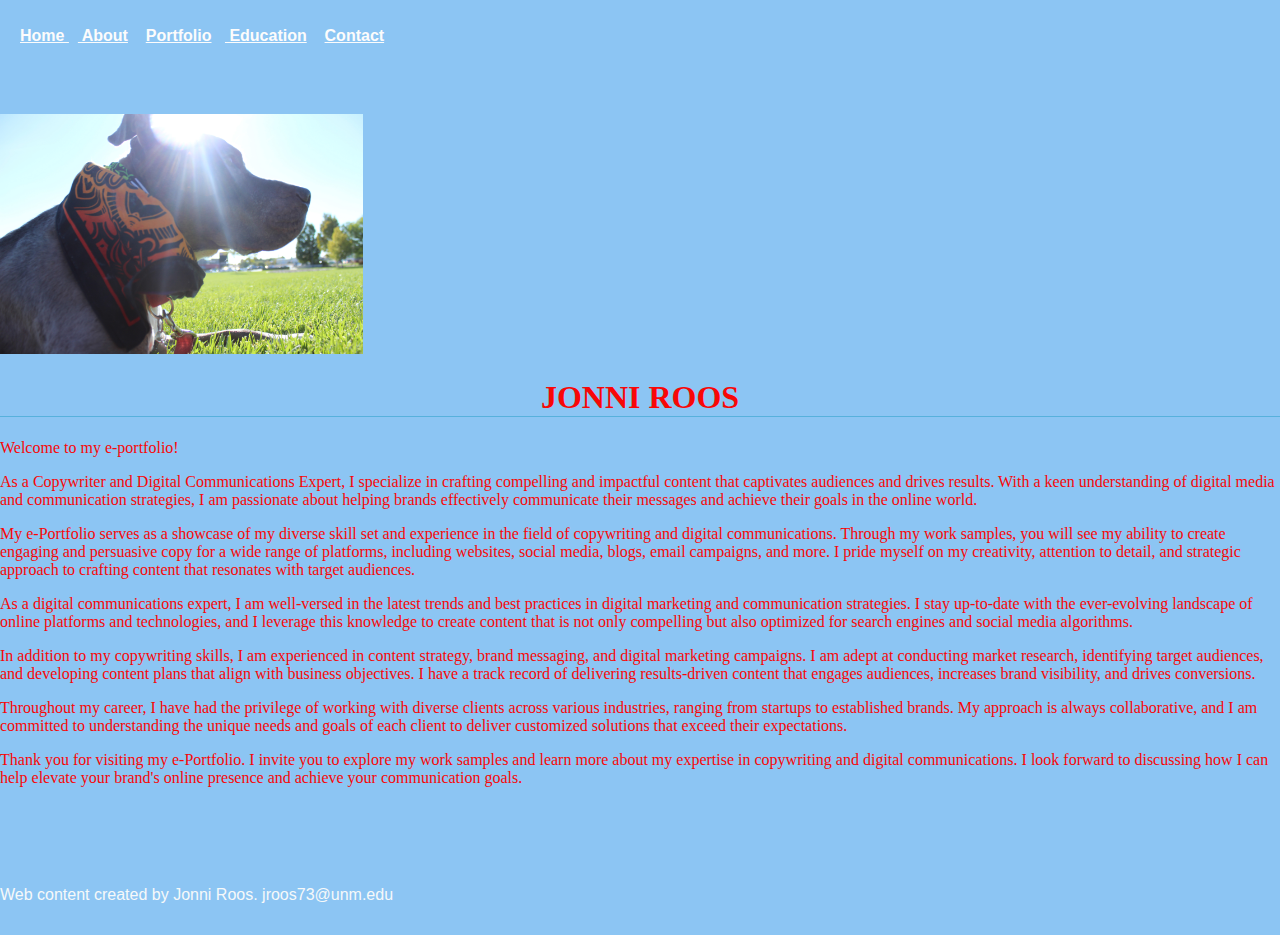
<file: index.html>
<!doctype html>
<html>
<head>
<meta charset="utf-8">
<title>Project</title>
<link href="css styles/header_styles.css" rel="stylesheet" type="text/css">
<style type="text/css">
body {
	margin-left: 0px;
	margin-top: 0px;
	margin-right: 0px;
	margin-bottom: 0px;
	background-color: #8CC5F3;
}
a:link {
    color: #FCFCFC;
}
a:visited {
    color: #A39E9E;
}
a:hover {
    color: #F406D5;
}
a:active {
    color: #FBFBFB;
}
body,td,th {
	color: #F80707;
	margin-left: 0px;
	left: 30px;
}
.footer {
	position: relative;
	left: auto;
	bottom: auto;
	color: #F6F9FA;
}
</style>
</head>

<body>
<header>
	<div class="header_rule">
	  <h2>
	  <nav class="navbar"><a href="index.html">
		  Home </a>  ||<a href="About.html"> About</a> || <a href="Portfolio.html">Portfolio</a> ||<a href="Education.html"> Education</a> || <a href="Contact.html">Contact</a></nav>
	  </h2>
	<h2>
	  <nav class="navbar"></nav>
  </h2></div>
</header>
<meta charset="utf-8">
<title></title>
<h2><style type="text/css">
body {
	background-color: #8CC5F3;
}
h1 {
	border-bottom: 1pt solid #57B1DC;
	font-family: serif;
	text-align: center;
	text-transform: uppercase;
}
h2 {
	color: #D1633C;
	font-size: 1em;
}
img {
}
</style>
</head>

<body>
<img src="images/Quy - bright girl profile.jpg" width="363" height="240" alt=""/></h2>
<h1>Jonni Roos</h1>
<p>Welcome to my e-portfolio!</p>
<p>As a Copywriter and Digital Communications Expert, I specialize in crafting compelling and impactful content that captivates audiences and drives results. With a keen understanding of digital media and communication strategies, I am passionate about helping brands effectively communicate their messages and achieve their goals in the online world.</p>
<p>My e-Portfolio serves as a showcase of my diverse skill set and experience in the field of copywriting and digital communications. Through my work samples, you will see my ability to create engaging and persuasive copy for a wide range of platforms, including websites, social media, blogs, email campaigns, and more. I pride myself on my creativity, attention to detail, and strategic approach to crafting content that resonates with target audiences.</p>
<p>As a digital communications expert, I am well-versed in the latest trends and best practices in digital marketing and communication strategies. I stay up-to-date with the ever-evolving landscape of online platforms and technologies, and I leverage this knowledge to create content that is not only compelling but also optimized for search engines and social media algorithms.</p>
<p>In addition to my copywriting skills, I am experienced in content strategy, brand messaging, and digital marketing campaigns. I am adept at conducting market research, identifying target audiences, and developing content plans that align with business objectives. I have a track record of delivering results-driven content that engages audiences, increases brand visibility, and drives conversions.</p>
<p>Throughout my career, I have had the privilege of working with diverse clients across various industries, ranging from startups to established brands. My approach is always collaborative, and I am committed to understanding the unique needs and goals of each client to deliver customized solutions that exceed their expectations.</p>
<p>Thank you for visiting my e-Portfolio. I invite you to explore my work samples and learn more about my expertise in copywriting and digital communications. I look forward to discussing how I can help elevate your brand's online presence and achieve your communication goals.</p>
<h2>&nbsp;</h2>
<p>&nbsp;</p>
<p>
  <footer class="footer">Web content created by Jonni Roos. jroos73@unm.edu</footer>
</p>
</body>
</html>
</file>
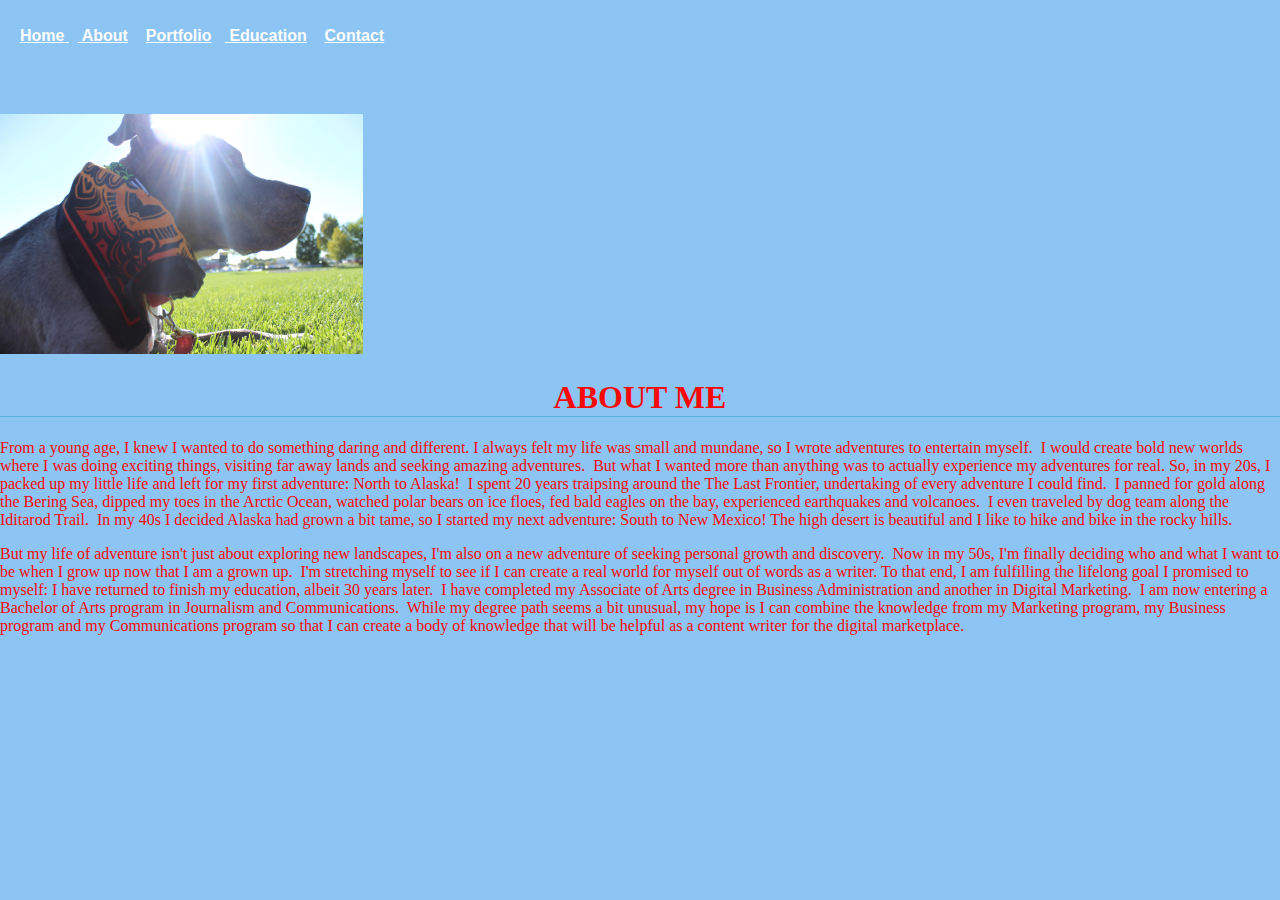
<file: About.html>
<!doctype html>
<html>
<head>
<meta charset="utf-8">
<title>Project</title>
<link href="css styles/header_styles.css" rel="stylesheet" type="text/css">
<style type="text/css">
body {
	margin-left: 0px;
	margin-top: 0px;
	margin-right: 0px;
	margin-bottom: 0px;
	background-color: #8CC5F3;
}
a:link {
    color: #FCFCFC;
}
a:visited {
    color: #A39E9E;
}
a:hover {
    color: #F406D5;
}
a:active {
    color: #FBFBFB;
}
body,td,th {
	color: #F80707;
	margin-left: 0px;
	left: 30px;
}
.footer {
	position: relative;
	left: auto;
	bottom: auto;
	color: #F6F9FA;
}
</style>
</head>

<body>
<header>
	<div class="header_rule">
	  <h2>
	  <nav class="navbar">
		  <a href="index.html">
		  Home </a> ||<a href="About.html"> About</a> || <a href="Portfolio.html">Portfolio</a> ||<a href="Education.html"> Education</a> || <a href="Contact.html">Contact</a></nav>
	  </h2>
	<h2>
	  <nav class="navbar"></nav>
  </h2></div>
</header>
<meta charset="utf-8">
<title></title>
<h2><style type="text/css">
body {
	background-color: #8CC5F3;
}
h1 {
	border-bottom: 1pt solid #57B1DC;
	font-family: serif;
	text-align: center;
	text-transform: uppercase;
}
h2 {
	color: #D1633C;
	font-size: 1em;
}
img {
}
</style>
</head>

<body>
<img src="images/Quy - bright girl profile.jpg" width="363" height="240" alt=""/></h2>
<h1>About Me</h1>
<p>From a young age, I knew I wanted to do something daring and different. I always felt my life was small and mundane, so I wrote adventures to entertain myself.&nbsp; I would create bold new worlds where I was doing exciting things, visiting far away lands and seeking amazing adventures. &nbsp;But what I wanted more than anything was to actually experience my adventures for real. So, in my 20s, I packed up my little life and left for my first adventure: North to Alaska!&nbsp; I spent 20 years traipsing around the The Last Frontier, undertaking of every adventure I could find.&nbsp; I panned for gold along the Bering Sea, dipped my toes in the Arctic Ocean, watched polar bears on ice floes, fed bald eagles on the bay, experienced earthquakes and volcanoes.&nbsp; I even traveled by dog team along the Iditarod Trail.&nbsp; In my 40s I decided Alaska had grown a bit tame, so I started my next adventure: South to New Mexico! The high desert is beautiful and I like to hike and bike in the rocky hills.&nbsp;</p>
<p>But my life of adventure isn't just about exploring new landscapes, I'm also on a new adventure of seeking personal growth and discovery.&nbsp; Now in my 50s, I'm finally deciding who and what I want to be when I grow up now that I am a grown up. &nbsp;I'm stretching myself to see if I can create a real world for myself out of&nbsp;words as a writer. To that end, I am fulfilling the lifelong goal I promised to myself: I have returned to finish my education, albeit 30 years later.&nbsp; I have completed my Associate of Arts degree in Business Administration and another in Digital Marketing.&nbsp; I am now entering a Bachelor of Arts program in Journalism and Communications.&nbsp; While my degree path seems a bit unusual, my hope is I can combine the knowledge from my Marketing program, my Business program and my Communications program so that I can create a body of knowledge that will be helpful as a content writer for the digital marketplace.</p>
<p>​</p>
<br data-cke-eol="1">
</body>
</html>
</file>
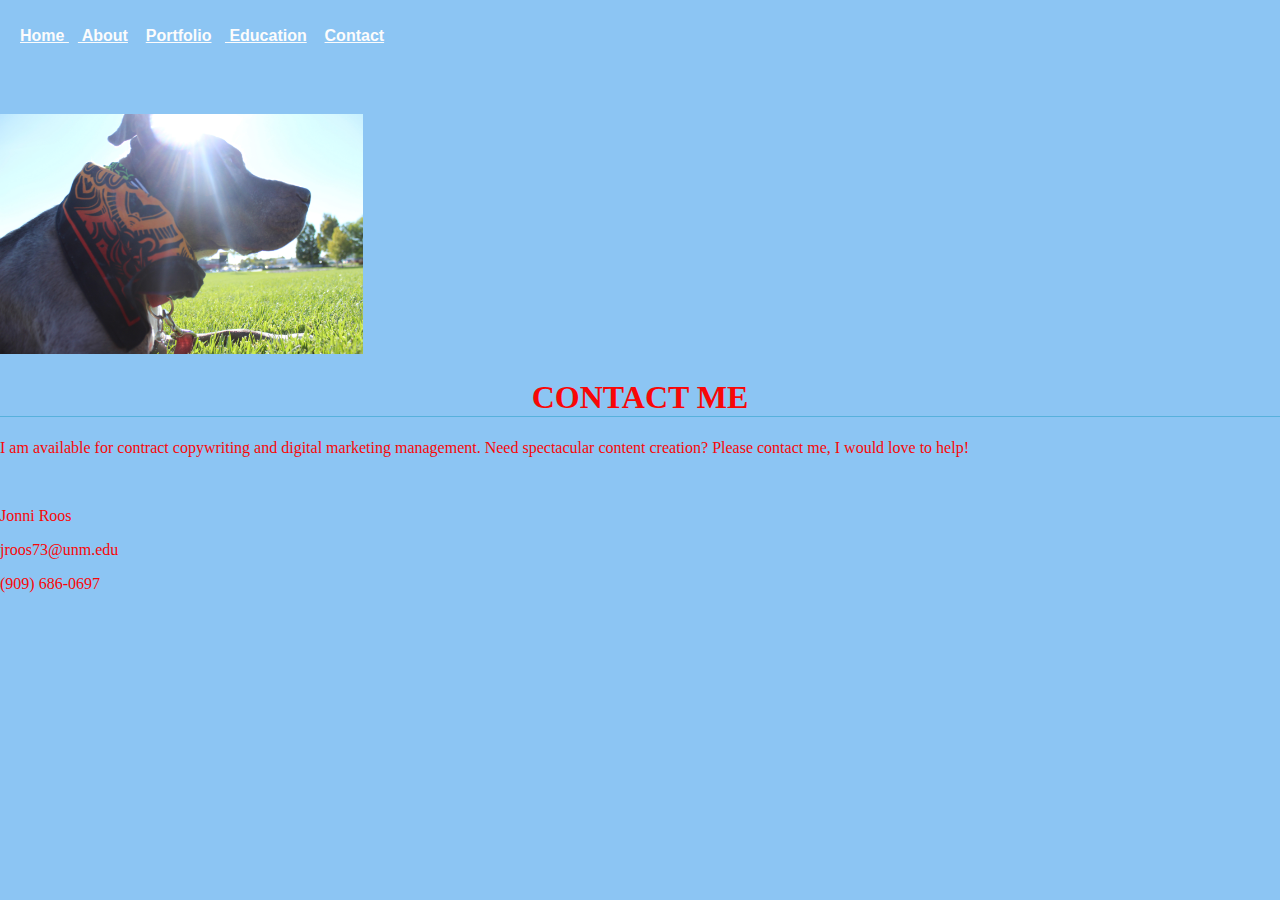
<file: Contact.html>
<!doctype html>
<html>
<head>
<meta charset="utf-8">
<title>Project</title>
<link href="css styles/header_styles.css" rel="stylesheet" type="text/css">
<style type="text/css">
body {
	margin-left: 0px;
	margin-top: 0px;
	margin-right: 0px;
	margin-bottom: 0px;
	background-color: #8CC5F3;
}
a:link {
    color: #FCFCFC;
}
a:visited {
    color: #A39E9E;
}
a:hover {
    color: #F406D5;
}
a:active {
    color: #FBFBFB;
}
body,td,th {
	color: #F80707;
	margin-left: 0px;
	left: 30px;
}
.footer {
	position: relative;
	left: auto;
	bottom: auto;
	color: #F6F9FA;
}
</style>
</head>

<body>
<header>
	<div class="header_rule">
	  <h2>
	  <nav class="navbar">
		  <a href="index.html">
		  Home </a> ||<a href="About.html"> About</a> || <a href="Portfolio.html">Portfolio</a> ||<a href="Education.html"> Education</a> || <a href="Contact.html">Contact</a></nav>
	  </h2>
	<h2>
	  <nav class="navbar"></nav>
  </h2></div>
</header>
<meta charset="utf-8">
<title></title>
<h2><style type="text/css">
body {
	background-color: #8CC5F3;
}
h1 {
	border-bottom: 1pt solid #57B1DC;
	font-family: serif;
	text-align: center;
	text-transform: uppercase;
}
h2 {
	color: #D1633C;
	font-size: 1em;
}
img {
}
</style>
</head>

<body>
<img src="images/Quy - bright girl profile.jpg" width="363" height="240" alt=""/></h2>
<h1>Contact Me</h1>
<p>I am available for contract copywriting and digital marketing management.  Need spectacular content creation? Please contact me, I would love to help!</p>
<p>&nbsp;</p>
<p>Jonni Roos</p>
<p>jroos73@unm.edu</p>
<p>(909) 686-0697</p>
</body>
</html>
</file>
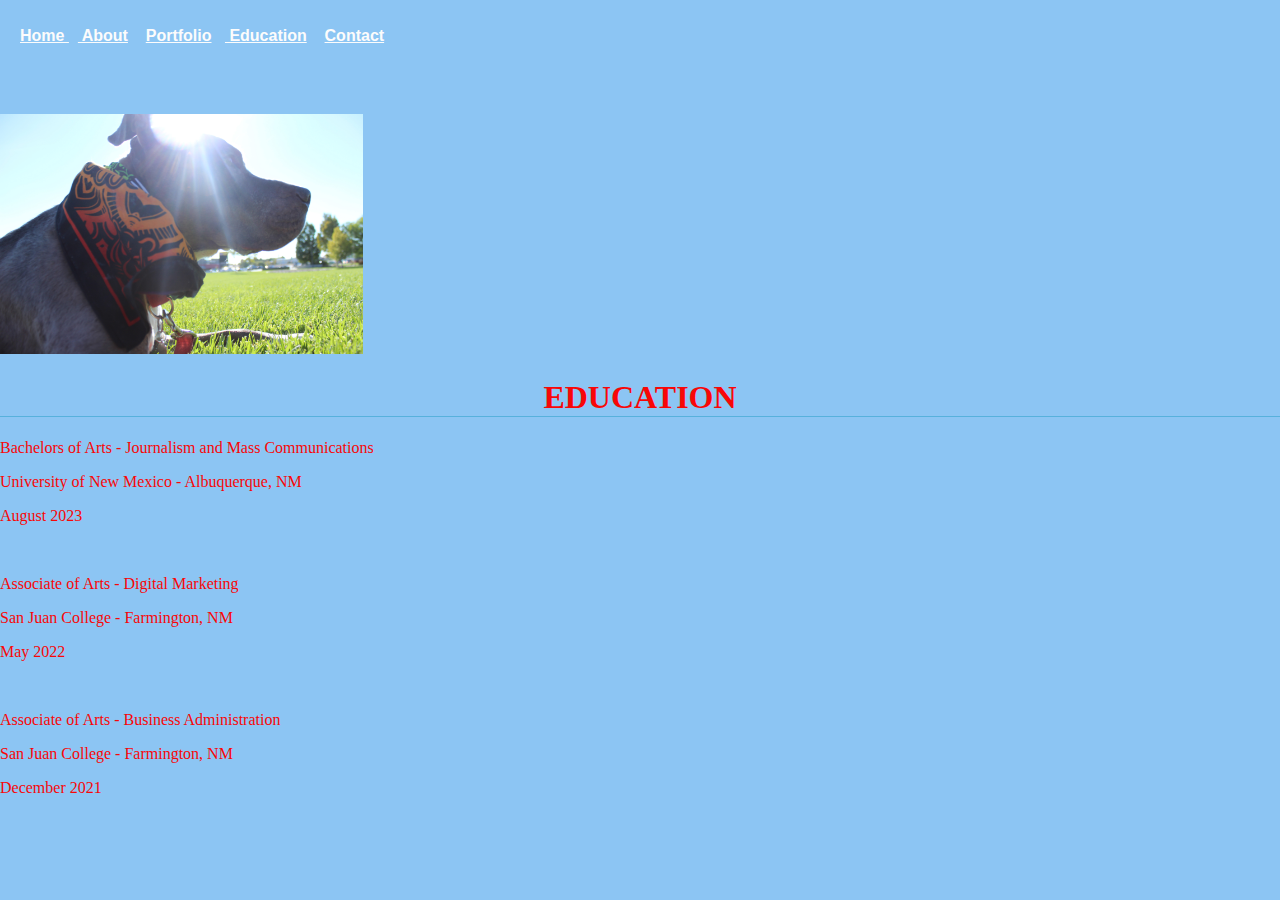
<file: Education.html>
<!doctype html>
<html>
<head>
<meta charset="utf-8">
<title>Project</title>
<link href="css styles/header_styles.css" rel="stylesheet" type="text/css">
<style type="text/css">
body {
	margin-left: 0px;
	margin-top: 0px;
	margin-right: 0px;
	margin-bottom: 0px;
	background-color: #8CC5F3;
}
a:link {
    color: #FCFCFC;
}
a:visited {
    color: #A39E9E;
}
a:hover {
    color: #F406D5;
}
a:active {
    color: #FBFBFB;
}
body,td,th {
	color: #F80707;
	margin-left: 0px;
	left: 30px;
}
.footer {
	position: relative;
	left: auto;
	bottom: auto;
	color: #F6F9FA;
}
</style>
</head>

<body>
<header>
	<div class="header_rule">
	  <h2>
	  <nav class="navbar">
		  <a href="index.html">
		  Home </a> ||<a href="About.html"> About</a> || <a href="Portfolio.html">Portfolio</a> ||<a href="Education.html"> Education</a> || <a href="Contact.html">Contact</a></nav>
	  </h2>
	<h2>
	  <nav class="navbar"></nav>
  </h2></div>
</header>
<meta charset="utf-8">
<title></title>
<h2><style type="text/css">
body {
	background-color: #8CC5F3;
}
h1 {
	border-bottom: 1pt solid #57B1DC;
	font-family: serif;
	text-align: center;
	text-transform: uppercase;
}
h2 {
	color: #D1633C;
	font-size: 1em;
}
img {
}
</style>
</head>

<body>
<img src="images/Quy - bright girl profile.jpg" width="363" height="240" alt=""/></h2>
<h1>Education</h1>
<p>Bachelors of Arts - Journalism and Mass Communications</p>
<p>University of New Mexico - Albuquerque, NM</p>
<p>August 2023</p>
<p>​</p>
<p>Associate of Arts - Digital Marketing</p>
<p>San Juan College - Farmington, NM</p>
<p>May 2022</p>
<p>&nbsp;</p>
<p>Associate of Arts - Business Administration</p>
<p>San Juan College - Farmington, NM</p>
<p>December 2021<br data-cke-eol="1">
</p>
</body>
</html>
</file>
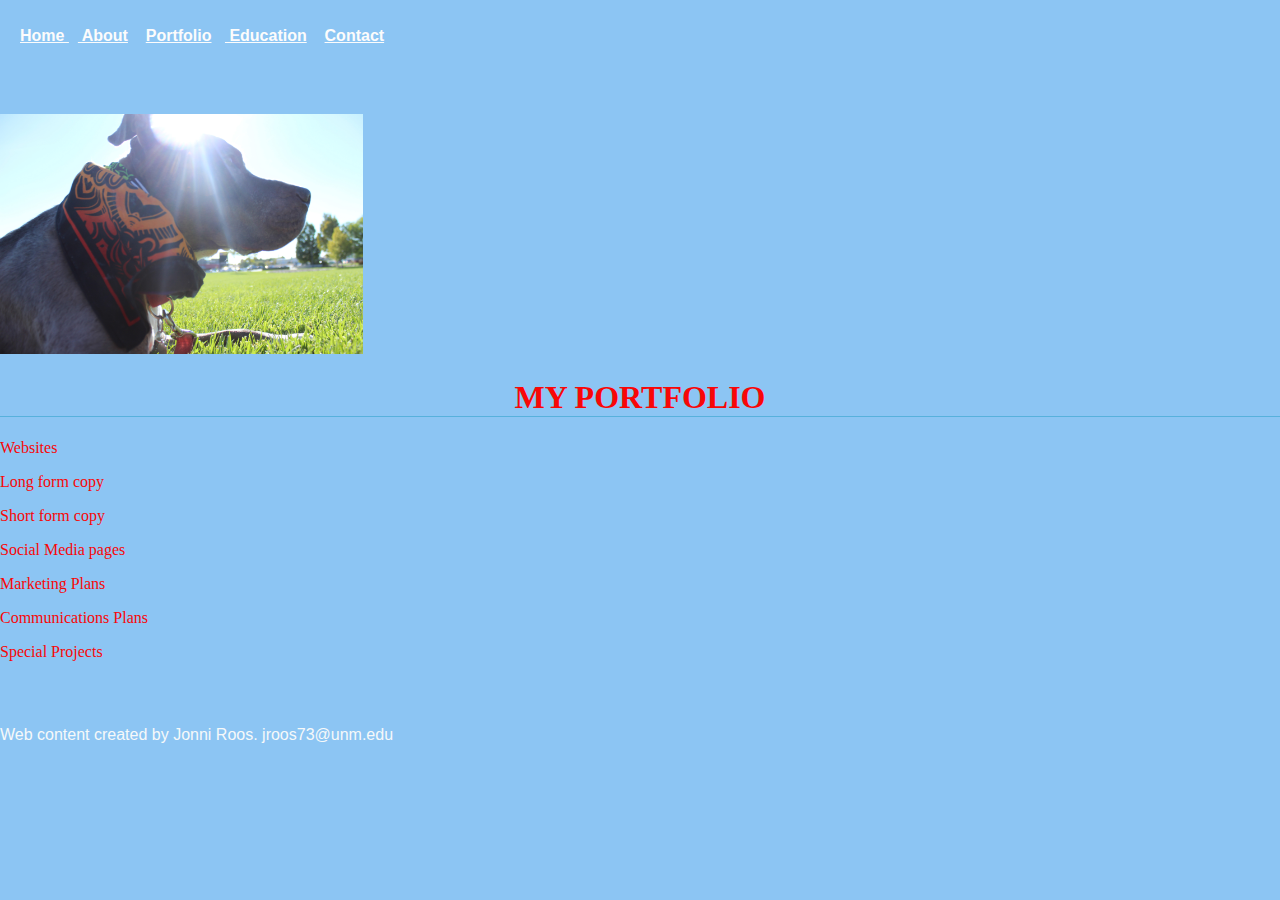
<file: Portfolio.html>
<!doctype html>
<html>
<head>
<meta charset="utf-8">
<title>Project</title>
<link href="css styles/header_styles.css" rel="stylesheet" type="text/css">
<style type="text/css">
body {
	margin-left: 0px;
	margin-top: 0px;
	margin-right: 0px;
	margin-bottom: 0px;
	background-color: #8CC5F3;
}
a:link {
    color: #FCFCFC;
}
a:visited {
    color: #A39E9E;
}
a:hover {
    color: #F406D5;
}
a:active {
    color: #FBFBFB;
}
body,td,th {
	color: #F80707;
	margin-left: 0px;
	left: 30px;
}
.footer {
	position: relative;
	left: auto;
	bottom: auto;
	color: #F6F9FA;
}
</style>
</head>

<body>
<header>
	<div class="header_rule">
	  <h2>
	  <nav class="navbar">
		  <a href="index.html">
		  Home </a> ||<a href="About.html"> About</a> || <a href="Portfolio.html">Portfolio</a> ||<a href="Education.html"> Education</a> || <a href="Contact.html">Contact</a></nav>
	  </h2>
	<h2>
	  <nav class="navbar"></nav>
  </h2></div>
</header>
<meta charset="utf-8">
<title></title>
<h2><style type="text/css">
body {
	background-color: #8CC5F3;
}
h1 {
	border-bottom: 1pt solid #57B1DC;
	font-family: serif;
	text-align: center;
	text-transform: uppercase;
}
h2 {
	color: #D1633C;
	font-size: 1em;
}
img {
}
</style>
</head>

<body>
<img src="images/Quy - bright girl profile.jpg" width="363" height="240" alt=""/></h2>
<h1>My Portfolio</h1>
<p>Websites</p>
<p>Long form copy</p>
<p>Short form copy</p>
<p>Social Media pages</p>
<p>Marketing Plans</p>
<p>Communications Plans</p>
<p>Special Projects</p>
<p>&nbsp;</p>
<p>
  <footer class="footer">Web content created by Jonni Roos. jroos73@unm.edu</footer>
</p>
</body>
</html>
</file>
<file: css styles/header_styles.css>
.header {
    width: 100%;
    display: block;
	float: middle;

}
.navbar {
	width: 100%;
	display: block;
	padding-top: 14px;
	padding-left: 20px;
	padding-bottom: 14px;
	padding-right: 80px;
	float: middle;
	color: #8CC5F3;
	font-family: Gotham, "Helvetica Neue", Helvetica, Arial, sans-serif;
	text-decoration: none;
	background-color: #8CC5F3;
}
.wrapper {
    margin-left: 30px;
    margin-top: 49px;
    margin-bottom: 30px;
    padding-left: 14px;
    padding-top: 14px;
    padding-right: 14px;
    padding-bottom: 14px;
    font-family: Gotham, "Helvetica Neue", Helvetica, Arial, sans-serif;
}
body div h1 {
    color: #8CC5F3;
    font-family: Gotham, "Helvetica Neue", Helvetica, Arial, sans-serif;
}
body div h2 {
    font-family: Gotham, "Helvetica Neue", Helvetica, Arial, sans-serif;
    color: #597BBF;
}
body footer {
    font-family: Gotham, "Helvetica Neue", Helvetica, Arial, sans-serif;
    color: #99C3CB;
    background-color: #8CC5F3;
    padding-top: 15px;
    padding-bottom: 15px;
}
</file>
